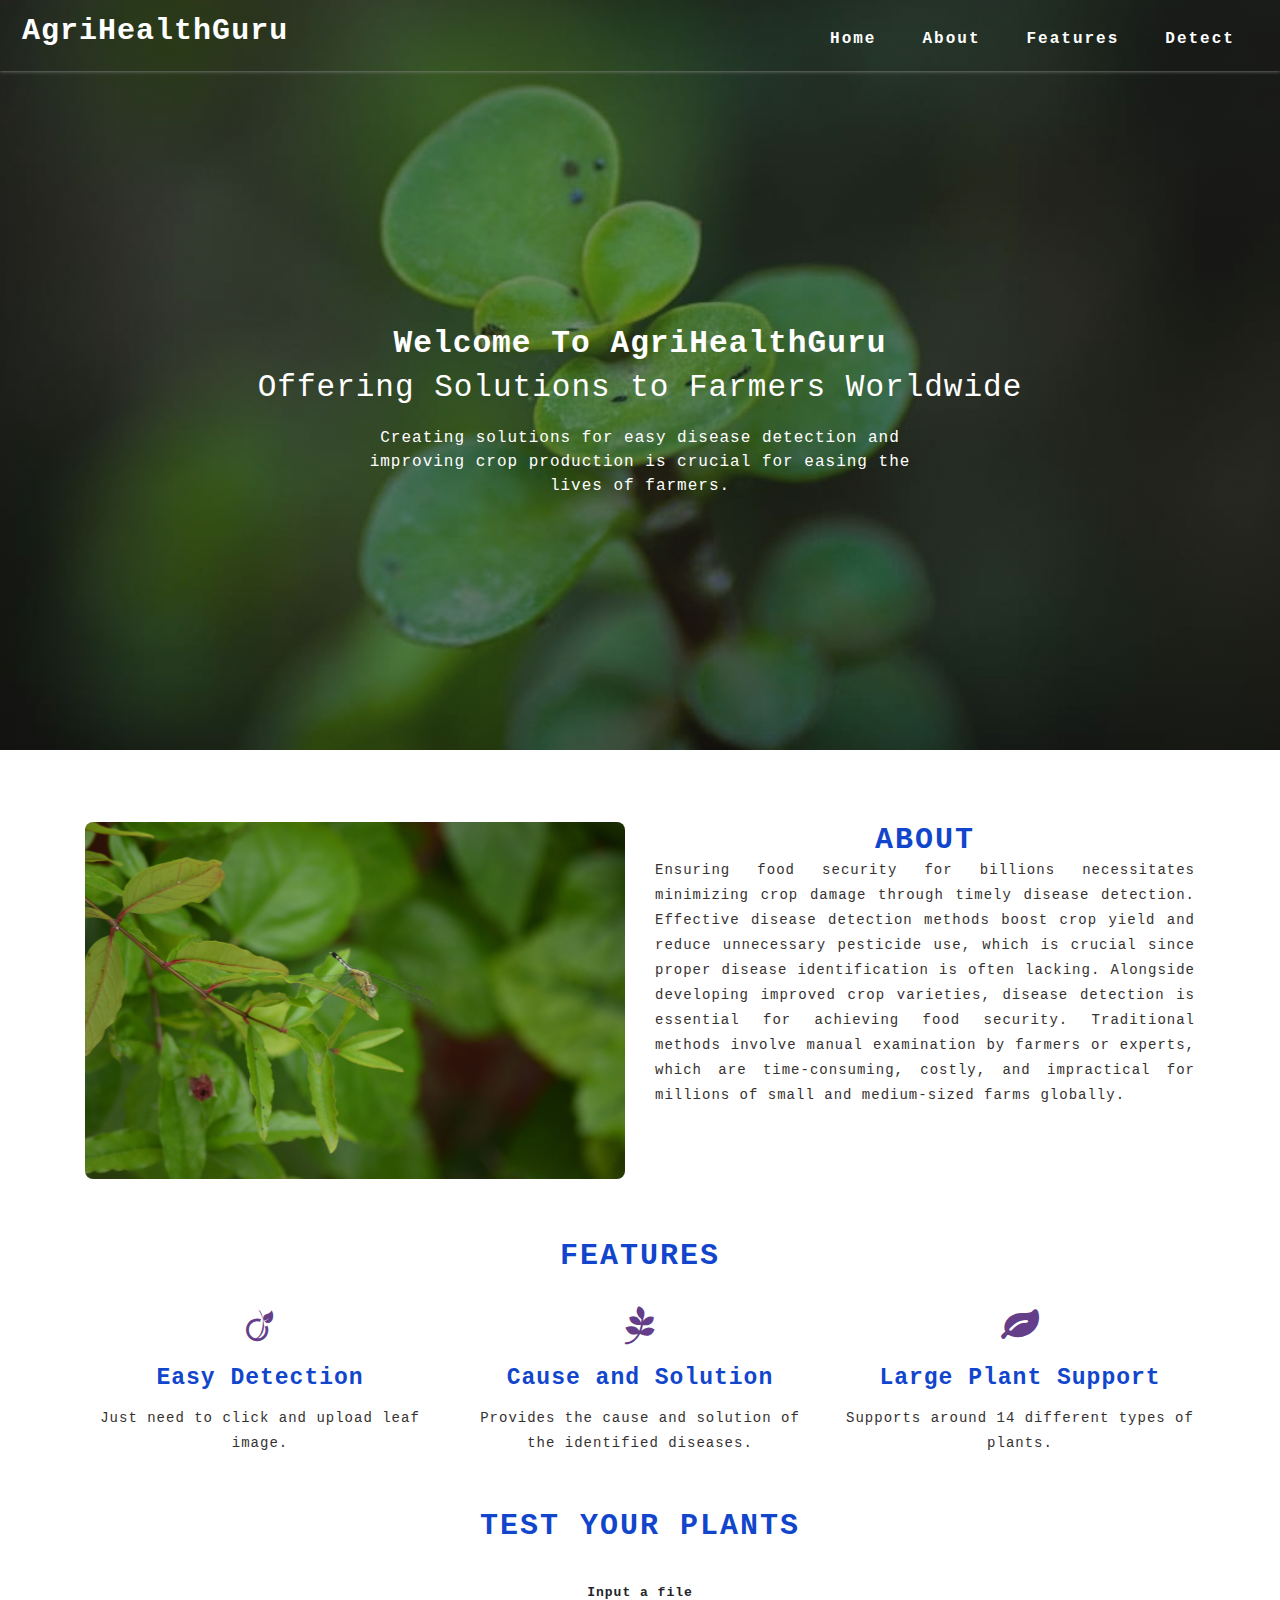
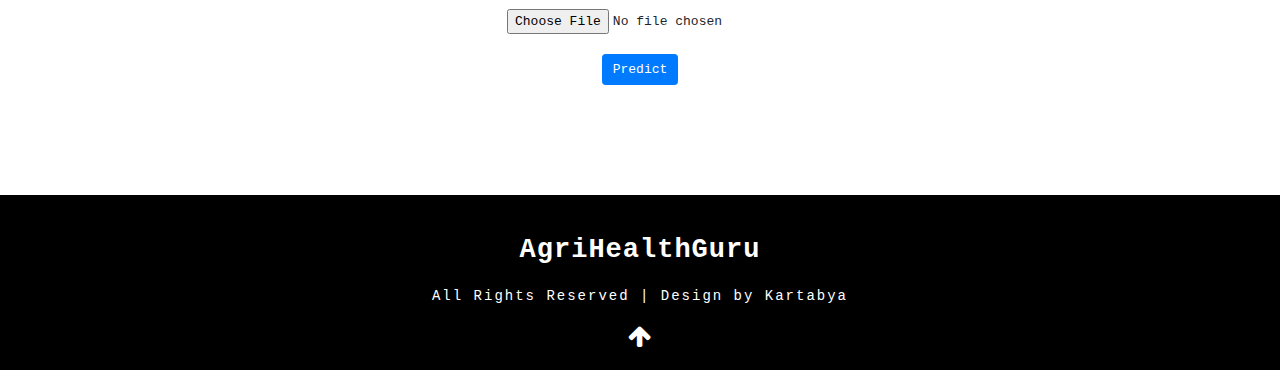
<file: Flask/templates/index.html>
<!DOCTYPE html>
<html>

<head>
  <title>AgriHealthGuru</title>
  <!--meta tags -->
  <meta charset="UTF-8">
  <meta name="viewport" content="width=device-width, initial-scale=1">
  <!--//meta tags ends here-->
  <!--booststrap-->
  <link rel="stylesheet" href="https://maxcdn.bootstrapcdn.com/bootstrap/4.0.0/css/bootstrap.min.css"
    integrity="sha384-Gn5384xqQ1aoWXA+058RXPxPg6fy4IWvTNh0E263XmFcJlSAwiGgFAW/dAiS6JXm" crossorigin="anonymous">
  <!--//booststrap end-->

  <!-- font-awesome icons -->
  <link rel="stylesheet" href="https://cdnjs.cloudflare.com/ajax/libs/font-awesome/4.7.0/css/font-awesome.min.css"
    integrity="sha512-SfTiTlX6kk+qitfevl/7LibUOeJWlt9rbyDn92a1DqWOw9vWG2MFoays0sgObmWazO5BQPiFucnnEAjpAB+/Sw=="
    crossorigin="anonymous" />
  <!-- //font-awesome icons -->

  <!--stylesheets-->
  <link href="../static/styles/style.css" rel='stylesheet' type='text/css' media="all">
  <!--//stylesheets-->

</head>

<body>
  <div class="main-top" id="home">
    <!-- header -->
    <div class="headder-top">
      <!-- nav -->
      <nav>
        <div id="logo">
          <h1><a href="index.html">AgriHealthGuru</a></h1>
        </div>
        <label for="drop" class="toggle">Menu</label>
        <input type="checkbox" id="drop">
        <ul class="menu mt-2">
          <li class="active"><a href="#home">Home</a></li>
          <li><a href="#about">About</a></li>
          <li><a href="#features">Features</a></li>
          <li><a href="#test">Detect</a></li>
        </ul>
      </nav>
      <!-- //nav -->
    </div>
    <!-- //header -->
    <!-- banner -->
    <div class="main-banner text-center">
      <div class="container">
        <div class="style-banner">
          <h4 class="mb-2">Welcome To AgriHealthGuru</h4>
          <h5>Offering Solutions to Farmers Worldwide
          </h5>
        </div>
        <div class="two-demo-button mt-md-4 mt-3">
          <p> Creating solutions for easy disease detection and improving crop production is crucial for easing the lives of farmers.
          </p>
        </div>

      </div>
    </div>
  </div>
  <!-- //banner -->

  <!-- about -->
  <section class="about py-lg-4 py-md-3 py-sm-3 py-3" id="about">
    <div class="container py-lg-5 py-md-4 py-sm-4 py-3">
      <div class="row">
        <div class="col-lg-6 about-imgs-txt pt-3">
          <img src="../static/images/4.jpg" alt="news image" class="img-fluid" style="border-radius: 8px;">
        </div>
        <div class="col-lg-6 text-justify about-two-grids pt-3">
          <h3 class="title text-center">About</h3>
          <div class="about-para-txt">
            <p>Ensuring food security for billions necessitates minimizing crop damage through timely disease detection. Effective disease detection methods boost crop yield and reduce unnecessary pesticide use, which is crucial since proper disease identification is often lacking. Alongside developing improved crop varieties, disease detection is essential for achieving food security. Traditional methods involve manual examination by farmers or experts, which are time-consuming, costly, and impractical for millions of small and medium-sized farms globally.</p>
          </div>
        </div>
      </div>
    </div>
  </section>
  <!-- //about -->

  <!-- service -->
  <section class="service pb-5 " id="features">
    <div class="container ">
      <h3 class="title text-center mb-3">Features</h3>
      <div class="row">
        <div class="col-lg-4 col-md-6 col-sm-6 mt-lg-4 mt-3 service-grid-wthree text-center">
          <div class="ser-Agriculture-grid">
            <div class="about-icon mb-md-4 mb-3">
              <span class="fa fa-viadeo" aria-hidden="true"></span>
            </div>
            <div class="ser-sevice-grid">
              <h4 class="pb-3">Easy Detection</h4>
              <p>Just need to click and upload leaf image.</p>
            </div>
          </div>
        </div>
        <div class="col-lg-4 col-md-6 col-sm-6 mt-lg-4 mt-3 service-grid-wthree text-center">
          <div class="ser-Agriculture-grid">
            <div class="about-icon mb-md-4 mb-3">
              <span class="fa fa-pagelines" aria-hidden="true"></span>
            </div>
            <div class="ser-sevice-grid">
              <h4 class="pb-3">Cause and Solution</h4>
              <p>Provides the cause and solution of the identified diseases.</p>
            </div>
          </div>
        </div>
        <div class="col-lg-4 col-md-6 col-sm-6 mt-lg-4 mt-3 service-grid-wthree text-center">
          <div class="ser-Agriculture-grid">
            <div class="about-icon mb-md-4 mb-3">
              <span class="fa fa-leaf" aria-hidden="true"></span>
            </div>
            <div class="ser-sevice-grid">
              <h4 class="pb-3">Large Plant Support</h4>
              <p>Supports around 14 different types of plants.</p>
            </div>
          </div>
        </div>
      </div>
    </div>
  </section>


  <section class="blog_w3ls py-3 pb-5 pt-10" id="test">
    <div class="container pb-xl-5 pb-lg-3">
      <h3 class="title text-center mb-lg-5 mb-md-4 mb-sm-4 mb-3"> Test Your Plants</h3>
      <div class="row" style="justify-content: center;">
        <form action="{{ url_for('predict') }}" method="POST" enctype=multipart/form-data>
          <div class="form-group text-center">
            <label for="exampleFormControlFile1"><b>Input a file</b></label>
            <input type="file" name="file" class="form-control-file" id="inputImage" onchange=previewImage(event)
              required>
            <br />
            <button class="btn btn-primary" type="submit"> Predict </button>
          </div>
        </form>
      </div>
      <img id="output-image" class="rounded mx-auto d-block" />
      <br />
    </div>

  </section>

  <!-- footer -->
  <footer>
    <div class="container pt-5 pb-3">
      <div class="footer-w3layouts-head text-center">
        <h2><a href="index.html">AgriHealthGuru</a></h2>
      </div>
      <div class="bottem-wthree-footer text-center pt-md-4 pt-3">
        <p>
          All Rights Reserved | Design by Kartabya
        </p>
      </div>
      <!-- move icon -->
      <div class="text-center">
        <a href="#home" class="move-top text-center mt-3"><i class="fa fa-arrow-up" aria-hidden="true"></i></a>
      </div>
      <!--//move icon -->
    </div>
  </footer>
  <!--//footer -->

  <script src="https://code.jquery.com/jquery-3.2.1.slim.min.js"
    integrity="sha384-KJ3o2DKtIkvYIK3UENzmM7KCkRr/rE9/Qpg6aAZGJwFDMVNA/GpGFF93hXpG5KkN"
    crossorigin="anonymous"></script>
  <script src="https://cdnjs.cloudflare.com/ajax/libs/popper.js/1.12.9/umd/popper.min.js"
    integrity="sha384-ApNbgh9B+Y1QKtv3Rn7W3mgPxhU9K/ScQsAP7hUibX39j7fakFPskvXusvfa0b4Q"
    crossorigin="anonymous"></script>
  <script src="https://maxcdn.bootstrapcdn.com/bootstrap/4.0.0/js/bootstrap.min.js"
    integrity="sha384-JZR6Spejh4U02d8jOt6vLEHfe/JQGiRRSQQxSfFWpi1MquVdAyjUar5+76PVCmYl"
    crossorigin="anonymous"></script>

  <script>
    function previewImage(event) {
      var reader = new FileReader();
      reader.onload = function () {
        var output = document.getElementById('output-image')
        output.src = reader.result;
      }
      reader.readAsDataURL(event.target.files[0]);
    }
  </script>
</body>

</html>
</file>
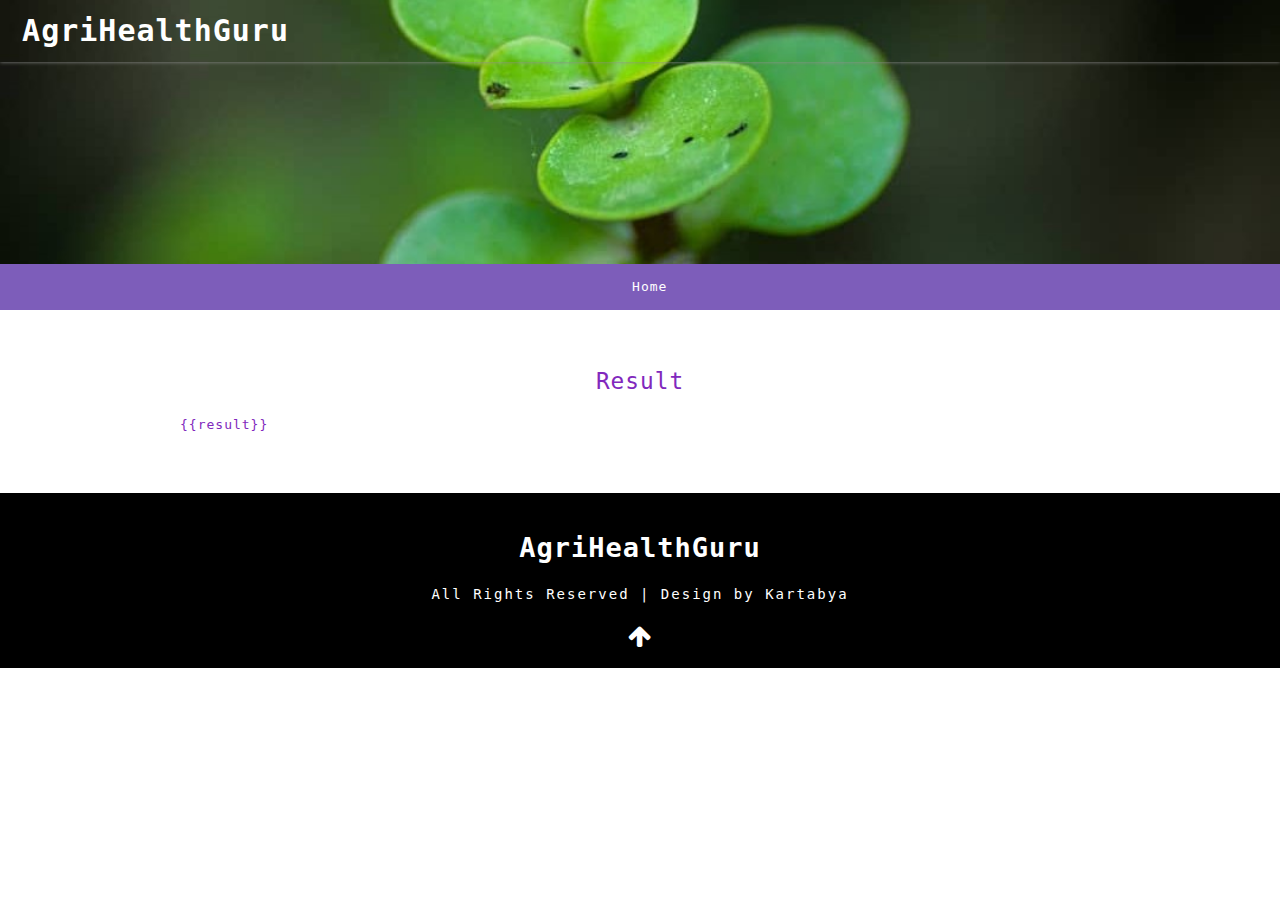
<file: Flask/templates/display.html>
<!DOCTYPE html>
<html>

<head>
  <title>AgriHealthGuru</title>
  <!--meta tags -->
  <meta charset="UTF-8">
  <meta name="viewport" content="width=device-width, initial-scale=1">
  <!--//meta tags ends here-->
  <!--booststrap-->
  <link rel="stylesheet" href="https://maxcdn.bootstrapcdn.com/bootstrap/4.0.0/css/bootstrap.min.css"
    integrity="sha384-Gn5384xqQ1aoWXA+058RXPxPg6fy4IWvTNh0E263XmFcJlSAwiGgFAW/dAiS6JXm" crossorigin="anonymous">
  <!--//booststrap end-->

  <!-- font-awesome icons -->
  <link rel="stylesheet" href="https://cdnjs.cloudflare.com/ajax/libs/font-awesome/4.7.0/css/font-awesome.min.css"
    integrity="sha512-SfTiTlX6kk+qitfevl/7LibUOeJWlt9rbyDn92a1DqWOw9vWG2MFoays0sgObmWazO5BQPiFucnnEAjpAB+/Sw=="
    crossorigin="anonymous" />
  <!-- //font-awesome icons -->

  <!--stylesheets-->
  <link href="../static/styles/style.css" rel='stylesheet' type='text/css' media="all">
  <!--//stylesheets-->

</head>

<body>
  <!--headder-->
  <div class="header-outs inner_page-banner" id="home">
    <div class="headder-top">
      <!-- nav -->
      <nav>
        <div id="logo">
          <h1><a href="/">AgriHealthGuru</a></h1>
        </div>

      </nav>
      <!-- //nav -->
    </div>
  </div>
  <!--//headder-->
  <!-- short -->
  <div class="using-border py-3">
    <div class="inner_breadcrumb  ml-4">
      <ul class="short_ls">
        <li>
          <a href="/">Home</a>
      </ul>
    </div>
  </div>
  <!-- //short-->
  <!-- about -->
  <section class="about py-lg-4 py-md-3 py-sm-3 py-3" id="about">
    <div class="container py-lg-5 py-md-4 py-sm-4 py-3">
      <div class="row" style="justify-content: center;">
        <div class="col-md-10 about-two-grids">
          <h3 class="mb-md-4 mb-sm-3 mb-3 text-center">Result</h3>
          <div class="about-para-txt text-justify">
            {{result}}

          </div>
        </div>
      </div>
    </div>
  </section>
  <!-- //about -->

  <!-- footer -->
  <footer>
    <div class="container pt-5 pb-3">
      <div class="footer-w3layouts-head text-center">
        <h2><a href="/">AgriHealthGuru</a></h2>
      </div>
      <div class="bottem-wthree-footer text-center pt-md-4 pt-3">
        <p>
          All Rights Reserved | Design by Kartabya
        </p>
      </div>
      <!-- move icon -->
      <div class="text-center">
        <a href="#home" class="move-top text-center mt-3"><i class="fa fa-arrow-up" aria-hidden="true"></i></a>
      </div>
      <!--//move icon -->
    </div>
  </footer>
  <!--//footer -->

  <script src="https://code.jquery.com/jquery-3.2.1.slim.min.js"
    integrity="sha384-KJ3o2DKtIkvYIK3UENzmM7KCkRr/rE9/Qpg6aAZGJwFDMVNA/GpGFF93hXpG5KkN"
    crossorigin="anonymous"></script>
  <script src="https://cdnjs.cloudflare.com/ajax/libs/popper.js/1.12.9/umd/popper.min.js"
    integrity="sha384-ApNbgh9B+Y1QKtv3Rn7W3mgPxhU9K/ScQsAP7hUibX39j7fakFPskvXusvfa0b4Q"
    crossorigin="anonymous"></script>
  <script src="https://maxcdn.bootstrapcdn.com/bootstrap/4.0.0/js/bootstrap.min.js"
    integrity="sha384-JZR6Spejh4U02d8jOt6vLEHfe/JQGiRRSQQxSfFWpi1MquVdAyjUar5+76PVCmYl"
    crossorigin="anonymous"></script>
</body>

</html>
</file>
<file: Flask/static/styles/style.css>
html {
  scroll-behavior: smooth;
}

html,
body {
  padding: 0;
  margin: 0;
  background: #fff;
  letter-spacing: 1px;
  font-family: monospace;
}

body a {
  outline: none;
  transition: 0.5s all;
  -webkit-transition: 0.5s all;
  -moz-transition: 0.5s all;
  -o-transition: 0.5s all;
  -ms-transition: 0.5s all;
  text-decoration: none;
  cursor: pointer !important;
}
button,
.btn {
  cursor: pointer !important;
}

body a:hover {
  text-decoration: none;
}

body a:focus,
a:hover {
  text-decoration: none;
}

input[type="button"],
input[type="submit"] {
  transition: 0.5s all;
  -webkit-transition: 0.5s all;
  -moz-transition: 0.5s all;
  -o-transition: 0.5s all;
  -ms-transition: 0.5s all;
  letter-spacing: 1px;
  font-family: "Mada", sans-serif;
}

select,
input[type="email"],
input[type="text"],
input[type="password"],
input[type="button"],
input[type="submit"],
textarea {
  font-family: "Mada", sans-serif;
  transition: 0.5s all;
  -webkit-transition: 0.5s all;
  -moz-transition: 0.5s all;
  -o-transition: 0.5s all;
  -ms-transition: 0.5s all;
  letter-spacing: 1px;
}

h1,
h2,
h3,
h4,
h5,
h6 {
  margin: 0;
  padding: 0;
  letter-spacing: 1px;
}

p {
  margin: 0;
  padding: 0;
  letter-spacing: 1px;
}

ul {
  margin: 0;
  padding: 0;
  list-style-type: none;
}

ul li {
  display: inline-block;
}

/*-- //Reset-Code --*/

.title {
  font-size: 30px;
  color: #1146cc;
  letter-spacing: 2px;
  font-weight: 700;
  text-transform: uppercase;
}

h5.card-title a,
h5.card-title {
  color: #000;
  font-weight: 700;
  font-size: 22px;
  line-height: 1.5;
}
.blog_w3icon span {
  color: #777;
  text-transform: uppercase;
  font-size: 12px;
  word-spacing: 3px;
  letter-spacing: 1px;
}
.collection-w3layouts h4,
.ser-sevice-grid h4,
.clients-txt-ile h4,
.contact-list-grid h4,
.blog-left-sub h4 a,
.comments-grid-right h4,
.single-title h4 {
  font-size: 25px;
  color: #1146cc;
  font-weight: bold;
}

.about-grid-title p,
.about-para-txt p,
.collection-w3layouts p,
.ser-sevice-grid p,
.clients-color-ile p,
.contact-list-grid p a,
.contact-list-grid p,
.blog-left-sub p,
.blog-image p,
.blog-date-time ul li a,
.single-title p,
.single-title ul li,
.single-title ul li a {
  font-size: 14px;
  color: #363131;
  line-height: 25px;
}

/* header */

/* navigation */

/* CSS Document */

.toggle-2,
.toggle,
[id^="drop"] {
  display: none;
}

/* Giving a background-color to the nav container. */

nav {
  margin: 0;
  padding: 0;
}

#logo a {
  float: left;
  display: initial;
  font-weight: 700;
  font-size: 35px;
  letter-spacing: 1px;
  color: #fff;
  padding: 0;
}

/* Since we'll have the "ul li" "float:left"
* we need to add a clear after the container. */

nav:after {
  content: "";
  display: table;
  clear: both;
}

/* Removing padding, margin and "list-style" from the "ul",
* and adding "position:reltive" */

nav ul {
  float: right;
  padding: 0;
  margin: 0;
  list-style: none;
  position: relative;
}

/* Positioning the navigation items inline */
nav ul li {
  margin: 0px;
  float: left;
}

/* Styling the links */

nav ul li a {
  color: #fff;
  text-transform: capitalize;
  font-weight: 700;
  font-size: 16px;
  letter-spacing: 2px;
  background: transparent;
  padding: 7px 20px;
  display: inline-block;
  transition: 0.5s all;
  -webkit-transition: 0.5s all;
  -moz-transition: 0.5s all;
  -o-transition: 0.5s all;
  -ms-transition: 0.5s all;
}

nav ul li ul li:hover {
  background: #000;
}

.menu li .drop-text:hover {
  color: #fff;
  border: none;
}

/* Background color change on Hover */

/*.menu li.active a,.menu li a:hover{border-bottom: 1px solid #d4d4d4;}*/

.menu li a:hover {
  opacity: 0.8;
  color: #fff;
  transition: 0.5s all;
  -webkit-transition: 0.5s all;
  -moz-transition: 0.5s all;
  -o-transition: 0.5s all;
  -ms-transition: 0.5s all;
}

/* Hide Dropdowns by Default
* and giving it a position of absolute */

nav ul ul {
  display: none;
  position: absolute;
  top: 33px;
  background: #000;
  padding: 10px;
  border-radius: 4px;
  box-shadow: -1px 1px 5px black;
}

/* Display Dropdowns on Hover */

nav ul li:hover > ul {
  display: inherit;
}

/* Fisrt Tier Dropdown */

nav ul ul li {
  width: 170px;
  float: none;
  display: list-item;
  position: relative;
}

nav ul ul li a {
  color: #fff;
  padding: 5px 10px;
  display: block;
  background: transparent;
}

/* Second, Third and more Tiers	
* We move the 2nd and 3rd etc tier dropdowns to the left
* by the amount of the width of the first tier.
*/

nav ul ul ul li {
  position: relative;
  top: -60px;
  /* has to be the same number as the "width" of "nav ul ul li" */
  left: 170px;
}

/* Change ' +' in order to change the Dropdown symbol */

li > a:only-child:after {
  content: "";
}

a.reqe-button {
  border: 2px solid rgba(255, 255, 255, 0.35);
  border-radius: 4px;
}

/* Media Queries
--------------------------------------------- */

@media (max-width: 800px) {
  nav a {
    font-size: 13px;
  }
}

@media all and (max-width: 767px) {
  #logo {
    display: block;
    padding: 0;
    width: 100%;
    text-align: center;
    float: none;
  }
  nav {
    margin: 0;
  }
  /* Hide the navigation menu by default */
  /* Also hide the  */
  .toggle + a,
  .menu {
    display: none;
  }
  /* Stylinf the toggle lable */
  .toggle {
    display: block;
    padding: 6px 17px;
    font-size: 14px;
    text-decoration: none;
    border: none;
    float: right;
    background-color: #fd5c63;
    color: #fff;
    border-radius: 50px;
    cursor: pointer;
  }
  .menu .toggle {
    float: none;
    text-align: center;
    margin: auto;
    max-width: 138px;
    padding: 10px 18px;
    font-weight: normal;
    font-size: 15px;
    letter-spacing: 1px;
    transition: 0.5s all;
    -webkit-transition: 0.5s all;
    -moz-transition: 0.5s all;
    -o-transition: 0.5s all;
    -ms-transition: 0.5s all;
  }
  .menu .toggle:hover {
    color: #000;
    opacity: 0.8;
    transition: 0.5s all;
    -webkit-transition: 0.5s all;
    -moz-transition: 0.5s all;
    -o-transition: 0.5s all;
    -ms-transition: 0.5s all;
  }
  .toggle:hover {
    color: #000;
    transition: 0.5s all;
    -webkit-transition: 0.5s all;
    -moz-transition: 0.5s all;
    -o-transition: 0.5s all;
    -ms-transition: 0.5s all;
  }
  label.toggle.toogle-2 {
    background: transparent;
    text-transform: capitalize;
    font-size: 14px;
    color: #000;
  }
  /* Display Dropdown when clicked on Parent Lable */
  [id^="drop"]:checked + ul {
    display: block;
    background: #fd5c63;
    padding: 15px 0;
    text-align: center;
    width: 100%;
    z-index: 999;
  }
  /* Change menu item's width to 100% */
  nav ul li {
    display: block;
    width: 100%;
    padding: 5px 0;
  }
  nav ul ul .toggle,
  nav ul ul a {
    padding: 0 40px;
  }
  nav ul ul ul a {
    padding: 0 80px;
  }
  nav a:hover,
  nav ul ul ul a {
    background-color: transparent;
  }
  nav ul li ul li .toggle,
  nav ul ul a,
  nav ul ul ul a {
    padding: 14px 20px;
    color: #fff;
    font-size: 15px;
  }
  /* 
nav ul li ul li .toggle,
nav ul ul a {
background-color: #212121;
} */
  /* Hide Dropdowns by Default */
  nav ul ul {
    float: none;
    position: static;
    color: #ffffff;
    /* has to be the same number as the "line-height" of "nav a" */
  }
  /* Hide menus on hover */
  nav ul ul li:hover > ul,
  nav ul li:hover > ul {
    display: none;
  }
  /* Fisrt Tier Dropdown */
  nav ul ul li {
    display: block;
    width: 100%;
    padding: 0;
  }
  nav ul ul ul li {
    position: static;
    /* has to be the same number as the "width" of "nav ul ul li" */
  }
  nav a {
    color: #000;
    font-size: 15px;
  }
  .menu li.active a,
  .menu li a:hover {
    background: transparent;
  }
}

@media all and (max-width: 568px) {
  nav a,
  .menu .toggle,
  nav ul li ul li .toggle,
  nav ul ul a,
  nav ul ul ul a {
    font-size: 14px;
  }
}

@media all and (max-width: 320px) {
  nav a,
  .menu .toggle,
  nav ul li ul li .toggle,
  nav ul ul a,
  nav ul ul ul a {
    font-size: 13px;
  }
}

/*-- dropdown --*/

/* banner */

.main-top {
  background: linear-gradient(rgba(46, 46, 46, 0.493), rgba(27, 27, 27, 0.466)),
    url(../images/b7.jpg) no-repeat bottom;
  background-size: cover;
  -webkit-background-size: cover;
  -moz-background-size: cover;
  -o-background-size: cover;
  -ms-background-size: cover;
  min-height: 800px;
}

.headder-top {
  position: absolute;
  width: 100%;
  padding: 1em 3em;
  box-shadow: 0 0 4px #8f8f8f;
}

.style-banner {
  padding-top: 25em;
}

.style-banner h5 {
  font-size: 35px;
  color: #fff;
}

.two-demo-button p {
  color: #fff;
  font-weight: 400;
  font-size: 16px;
  width: 50%;
  margin: 0 auto;
}

.main-banner h4 {
  color: #fff;
  font-size: 2.7em;
  font-weight: 700;
}

.view-buttn a {
  font-size: 19px;
  color: #fd5c63;
  text-decoration: none;
  text-transform: capitalize;
  display: inline-block;
  letter-spacing: 1px;
  outline: none;
  font-weight: 700;
  border-radius: 0px;
  /* background-color: #fd5c63; */
  padding: 5px 3px;
  border: none;
  border-bottom: 1px solid #000;
}

.view-buttn a:hover,
button.btn1:hover,
.sent-butnn:hover {
  opacity: 0.8;
}

/* //banner */
/*--inner-banner -- */
.inner_page-banner {
  text-align: center;
  background: url(../images/b7.jpg) no-repeat center;
  background-size: cover;
  -webkit-background-size: cover;
  -moz-background-size: cover;
  -o-background-size: cover;
  -ms-background-size: cover;
  min-height: 300px;
}

.using-border {
  width: 100%;
  border: none;
  background: #7d5dba;
  text-align: center;
}

ul.short_ls li a {
  color: #ffffff;
  text-decoration: none;
}

/* about */
.about-two-grids{
color: rgb(129, 40, 189);
}
.about-oil-w3layouts {
  padding: 3em 1em;
  color: #000;
  background: #efefef;
  box-shadow: 0px 0px 10px #cecece;
}

.about-icon span {
  font-size: 40px;
  color: #643e88;
}

.about-fashion-two img,
.about-fashion-one img {
  box-shadow: -9px 10px 3px #fd5c63;
  box-shadow: -5px 2px 9px #afafaf;
}

/*--// about-- */

/*-- footer-- */

footer {
  background: #000;
}

.footer-w3layouts-head h2 a {
  font-size: 29px;
  font-weight: 600;
  color: #fff;
}

.bottem-wthree-footer p {
  font-size: 14px;
  color: #fff;
  letter-spacing: 2px;
}

.bottem-wthree-footer p a {
  color: #fd5c63;
}

a.move-top {
  display: inline-block;
  font-size: 25px;
  color: #fff;
}

/*--//footer-- */

/*--responsive--*/
@media (max-width: 1440px) {
  .main-top {
    min-height: 750px;
  }
  .style-banner {
    padding-top: 25em;
  }
  .main-banner h4 {
    font-size: 2.4em;
  }
  .style-banner h5 {
    font-size: 31px;
  }
  #logo a {
    font-size: 30px;
  }
  .title {
    font-size: 30px;
  }
  .collection-w3layouts h4,
  .ser-sevice-grid h4,
  .clients-txt-ile h4,
  .contact-list-grid h4,
  .blog-left-sub h4 a,
  .comments-grid-right h4,
  .single-title h4 {
    font-size: 23px;
  }
  .fashion-collet-txt h5 {
    font-size: 3.2em;
  }
  .about-icon span {
    font-size: 38px;
  }
  .inner_page-banner {
    min-height: 275px;
  }
  .number-w3three-info h5 {
    font-size: 41px;
  }
  .newsletter input[type="email"] {
    padding: 11px 15px;
  }
  button.btn1 {
    padding: 9.5px 0;
  }
  .address_mail_footer_grids iframe {
    height: 38em;
  }
}

@media (max-width: 1366px) {
  .title span {
    letter-spacing: 4px;
  }
  .counter-number {
    padding: 6em 2em;
  }
  .ser-fashion-grid {
    padding: 1.3em 1.5em;
  }
  .social-icons ul li a span {
    font-size: 26px;
  }
  .footer-w3layouts-head h2 a {
    font-size: 27px;
  }
}

@media (max-width: 1280px) {
  nav ul li a {
    padding: 7px 23px;
  }
  .headder-top {
    padding: 1em 1.7em;
  }
  .clients-color-ile.text-center {
    padding: 1.7em 1.2em;
  }
  .inner_page-banner {
    min-height: 264px;
  }
  button.btn1 {
    width: 22%;
  }
  .contact-forms textarea {
    height: 9em;
  }
}

@media (max-width: 1080px) {
  .two-demo-button p {
    font-size: 15px !important;
  }
  .main-top {
    min-height: 600px;
  }
  .main-banner h4 {
    font-size: 2.2em !important;
  }
  .style-banner h5 {
    font-size: 29px !important;
  }
  .view-buttn a {
    font-size: 18px !important;
  }
  .style-banner {
    padding-top: 18em;
  }
  .title {
    font-size: 39px !important;
  }
  .fashion-collet-txt h5 {
    font-size: 2.8em !important;
  }
  .about-icon span {
    font-size: 36px !important;
  }
  .newsletter {
    padding: 4em 8em;
  }
}

@media (max-width: 1050px) {
  #logo a {
    font-size: 30px !important;
  }
  .fashion-collet-txt h5 {
    font-size: 2.6em !important;
  }
  .fashion-collet-txt h6,
  .newsletter h4 {
    font-size: 32px !important;
  }
  .number-w3three-info h5 {
    font-size: 39px !important;
  }
}

@media (max-width: 1024px) {
  .headder-top {
    padding: 0.7em 1.5em;
  }
  .collection-w3layouts {
    padding-top: 2.5em;
  }
  .collection-w3layouts h4,
  .ser-sevice-grid h4,
  .clients-txt-ile h4,
  .contact-list-grid h4,
  .blog-left-sub h4 a,
  .comments-grid-right h4,
  .single-title h4 {
    font-size: 22px !important;
  }
  .footer-w3layouts-head h2 a {
    font-size: 25px !important;
  }
  .newsletter {
    padding: 3.5em 8em;
  }
  button.btn1 {
    width: 25%;
  }
}

@media (max-width: 991px) {
  .title span {
    font-size: 18px !important;
  }
  .view-buttn a {
    font-size: 17px !important;
  }
  .fashion-collet-txt h5 {
    font-size: 2.4em !important;
  }
  .clients-ile-img img {
    top: -20px;
    width: 17%;
  }
  .social-icons ul li a span {
    font-size: 23px !important;
  }
  .number-w3three-info h5 {
    font-size: 34px !important;
  }
  .service-grid-wthree:nth-child(3) {
    margin-top: 17px;
  }
  .newsletter {
    padding: 3.5em 6em;
  }
  .address_mail_footer_grids iframe {
    height: 36em;
  }
  .about-two-grids {
    margin-top: 1.5em;
  }
  .clients-ile-img img {
    top: -21px;
    width: 17%;
    right: 49px;
  }
}

@media (max-width: 900px) {
  nav ul li a {
    padding: 5px 20px;
  }
  .main-top {
    min-height: 550px;
  }
  .style-banner {
    padding-top: 12em;
  }
  .title {
    font-size: 37px !important;
  }
  .counter-number {
    padding: 5em 1.5em;
  }
  .fashion-collet-txt h5 {
    font-size: 2.2em !important;
  }
  .fashion-collet-txt h6,
  .newsletter h4 {
    font-size: 28px !important;
  }
  .social-icons ul li a span {
    margin: 0px 19px;
  }
  .about-icon span {
    font-size: 34px !important;
  }
  button.btn1 {
    width: 28%;
  }
}

@media (max-width: 800px) {
  .title span {
    letter-spacing: 3px;
  }
  .main-banner h4 {
    font-size: 2em !important;
  }
  .style-banner h5 {
    font-size: 27px !important;
  }
  .about-icon span {
    font-size: 31px !important;
  }
  .inner_page-banner {
    min-height: 235px;
  }
  .number-w3three-info h5 {
    font-size: 30px !important;
  }
  .newsletter {
    padding: 3em 6em;
  }
}

@media (max-width: 768px) {
  nav ul li a {
    padding: 5px 16px;
  }
  .counter-number {
    padding: 4em 1.5em;
  }
  #logo a {
    font-size: 28px !important;
  }
  .social-icons ul li a span {
    font-size: 21px !important;
  }
  .number-w3three-info h6 {
    font-size: 15px !important;
  }
  .newsletter input[type="email"] {
    padding: 9px 15px;
  }
  button.btn1 {
    padding: 6.5px 0;
    font-size: 15px !important;
  }
}

@media (max-width: 767px) {
  .two-demo-button p {
    width: 96%;
    font-size: 14px !important;
  }
  .collection-w3layouts:nth-child(1) {
    margin-bottom: 29px;
  }
  .collection-w3layouts {
    padding-top: 2em;
  }
  .fashion-collet-txt h5 {
    font-size: 2em !important;
  }
  .social-icons ul li a span {
    margin: 0px 16px;
  }
  .fashion-collet-txt h6,
  .newsletter h4 {
    font-size: 26px !important;
  }
  .about-imgs-txt:nth-child(2),
  .contact-form-txt {
    margin-top: 50px;
  }
  .number-w3three-info:nth-child(3),
  .number-w3three-info:nth-child(4) {
    margin-top: 20px;
  }
  .newsletter {
    padding: 2.5em 4em;
  }
  button.btn1 {
    width: 32%;
  }
  .contact-forms input,
  .contact-forms textarea {
    padding: 0.7em 0.7em;
  }
  .address_mail_footer_grids iframe {
    height: 26em;
  }
}

@media (max-width: 736px) {
  .style-banner h5 {
    font-size: 25px !important;
  }
  .about-icon span {
    font-size: 29px !important;
  }
  .clients-color-ile.text-center {
    padding: 1.5em 1.2em;
  }
  .collection-w3layouts h4,
  .ser-sevice-grid h4,
  .clients-txt-ile h4,
  .contact-list-grid h4,
  .blog-left-sub h4 a,
  .comments-grid-right h4,
  .single-title h4 {
    font-size: 21px !important;
  }
  button.btn1 {
    width: 34%;
  }
}

@media (max-width: 667px) {
  .main-top {
    min-height: 514px;
  }
  .style-banner {
    padding-top: 11em;
  }
  .title {
    font-size: 35px !important;
  }
  .view-buttn a {
    font-size: 16px !important;
  }
  .number-w3three-info h5 {
    font-size: 27px !important;
  }
  .contact-forms textarea {
    height: 8em;
  }
}

@media (max-width: 640px) {
  .main-banner h4 {
    font-size: 1.8em !important;
  }
  .title span {
    font-size: 17px !important;
  }
  .fashion-collet-txt h6,
  .newsletter h4 {
    font-size: 24px !important;
  }
  .social-icons ul li a span {
    font-size: 19px !important;
  }
  .newsletter {
    padding: 2em 3em;
  }
  .address_mail_footer_grids iframe {
    height: 23em;
  }
}

@media (max-width: 600px) {
  .collection-w3layouts {
    padding-top: 1.5em;
  }
  .adv-text {
    min-height: 245px;
  }
  .about-icon span {
    font-size: 27px !important;
  }
  .sent-butnn {
    font-size: 15px !important;
  }
}

@media (max-width: 568px) {
  .main-top {
    min-height: 454px;
  }
  .style-banner {
    padding-top: 10.5em;
  }
  .main-banner h4 {
    font-size: 1.6em !important;
  }
  .style-banner h5 {
    font-size: 22px !important;
  }
  .headder-top {
    padding: 0.7em 1.2em;
  }
  .about-two-grids {
    margin-top: 24px;
  }
  .counter-number {
    padding: 3em 1.5em;
  }
  .service-grid-wthree:nth-child(2) {
    margin-top: 20px;
  }
  .cilent-item {
    margin-top: 40px;
  }
  .clients-ile-img img {
    top: -33px;
    width: 13%;
  }
  .number-w3three-info h5 {
    font-size: 25px !important;
  }
  .inner_page-banner {
    min-height: 225px;
  }
  .gallery-img-grid:nth-child(2),
  .gallery-img-grid:nth-child(3) {
    margin-top: 20px;
  }
  .single-title,
  .contact-list-grid:nth-child(2) {
    margin-top: 25px;
  }
}

@media (max-width: 480px) {
  .two-demo-button p {
    padding-right: 1em;
  }
  .title {
    font-size: 34px !important;
    letter-spacing: 1px;
  }
  .title span {
    font-size: 16px !important;
    letter-spacing: 2px;
  }
  .view-buttn a {
    font-size: 15px !important;
  }
  .fashion-collet-txt h6,
  .newsletter h4 {
    font-size: 22px !important;
  }
  .bottem-wthree-footer p {
    letter-spacing: 1px;
  }
  .newsletter {
    padding: 2em 2em;
  }
  button.btn1 {
    width: 37%;
  }
  .address_mail_footer_grids iframe {
    height: 20em;
  }
}

@media (max-width: 440px) {
  #logo a {
    font-size: 27px !important;
  }
  .style-banner {
    padding-top: 11em;
  }
  .fashion-collet-txt h5 {
    font-size: 1.8em !important;
  }
  .clients-ile-img img {
    top: -26px;
  }
  .bottem-wthree-footer p {
    line-height: 28px;
  }
  button.btn1 {
    width: 40%;
  }
}

@media (max-width: 414px) {
  .main-top {
    min-height: 420px;
  }
  .style-banner {
    padding-top: 8.5em;
  }
  .title {
    font-size: 32px !important;
  }
  .ser-fashion-grid {
    padding: 1em 1em;
  }
  .clients-ile-img img {
    top: -21px;
  }
  .number-w3three-info h5 {
    font-size: 23px !important;
  }
  .newsletter {
    padding: 1.5em 1.5em;
  }
}

@media (max-width: 384px) {
  .main-banner h4 {
    font-size: 1.4em !important;
  }
  .style-banner h5 {
    font-size: 21px !important;
  }
  .counter-number {
    padding: 2em 1.5em;
  }
  .about-icon span {
    font-size: 25px !important;
  }
  .collection-w3layouts h4,
  .ser-sevice-grid h4,
  .clients-txt-ile h4,
  .contact-list-grid h4,
  .blog-left-sub h4 a,
  .comments-grid-right h4,
  .single-title h4 {
    font-size: 20px !important;
  }
  .clients-ile-img img {
    width: 15%;
  }
  button.btn1 {
    width: 43%;
  }
}

@media (max-width: 375px) {
  .fashion-collet-txt h5 {
    font-size: 1.6em !important;
  }
  .cilent-item {
    margin-top: 34px;
  }
  .social-icons ul li a span {
    margin: 0px 13px;
  }
  .footer-w3layouts-head h2 a {
    font-size: 23px !important;
  }
  .number-w3three-info h5 {
    font-size: 22px !important;
  }
  .social-icons ul li a span {
    font-size: 18px !important;
  }
}

@media (max-width: 320px) {
  .style-banner {
    padding-top: 8em;
  }
  .title {
    font-size: 30px !important;
  }
  .counter-number {
    padding: 2em 1em;
  }
  .clients-ile-img img {
    width: 18%;
  }
  .newsletter input[type="email"] {
    width: 100%;
  }
}
</file>
